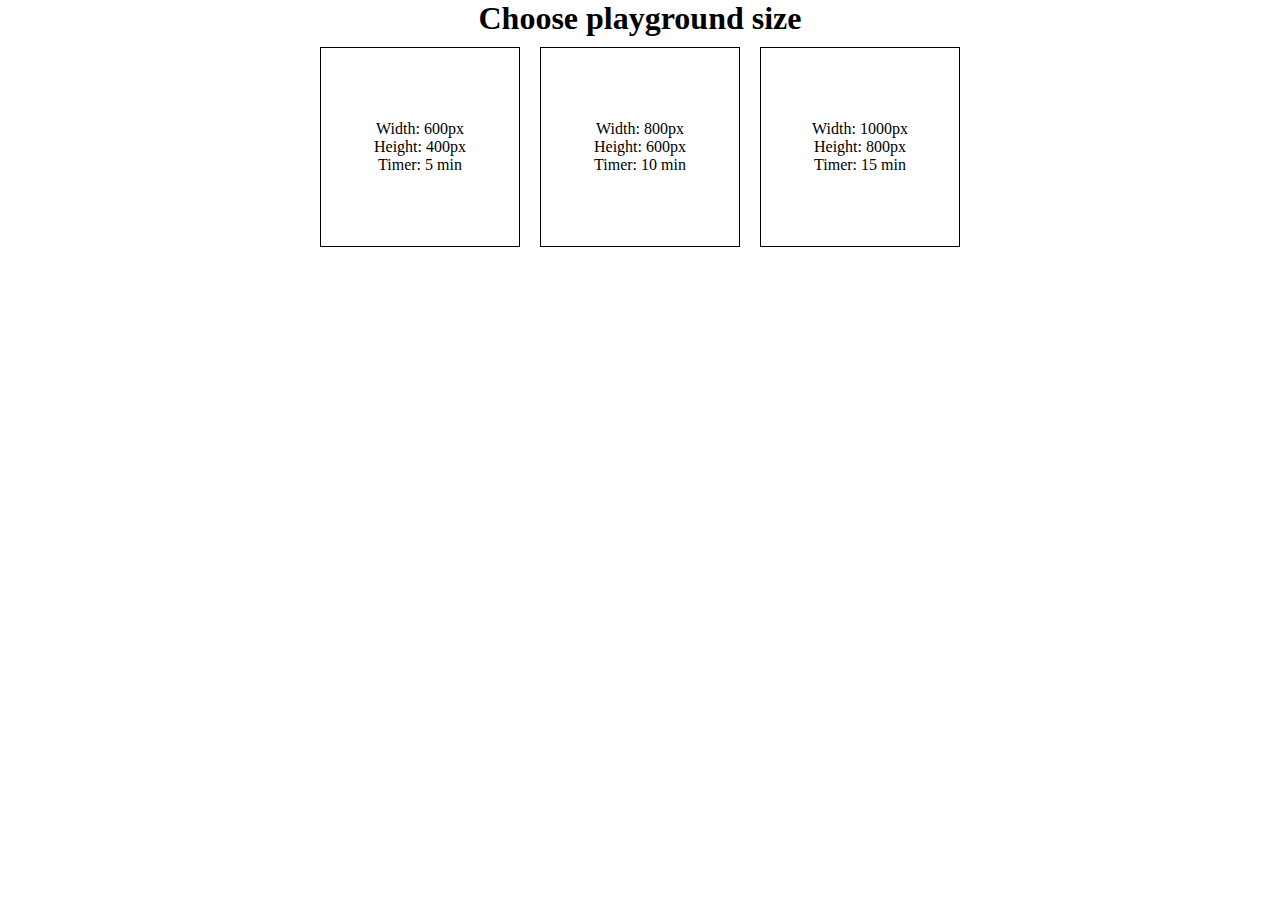
<file: snake/index.html>
<!DOCTYPE html>
<html lang="en">
    <head>
        <meta charset="UTF-8">
        <meta http-equiv="X-UA-Compatible" content="IE=edge">
        <meta name="viewport" content="width=device-width, initial-scale=1.0">
        <title>Snake game</title>
        <link rel="stylesheet" href="app.css">
    </head>
    <body>
        <div id="snake-game-score-container">
            <div id="game-main-timer"></div>
            <div id="game-total-score">Total: <span id="game-total-points">0</span></div>
            <div onclick="setPlaygroundSize();" id="choose-another-playground-size">Choose another playground size</div>
            <!-- <div id="developer-tools-container">
                <label for="dev-tools">Developer Tools</label>
                <input type="checkbox" name="developerTools" id="dev-tools" onclick="toggleDevTools(this);">
            </div> -->
        </div>
        <div id="snake-game-main-container"></div>
        <script src="app.js"></script>
        <script src="tools.js"></script>
    </body>
</html>
</file>
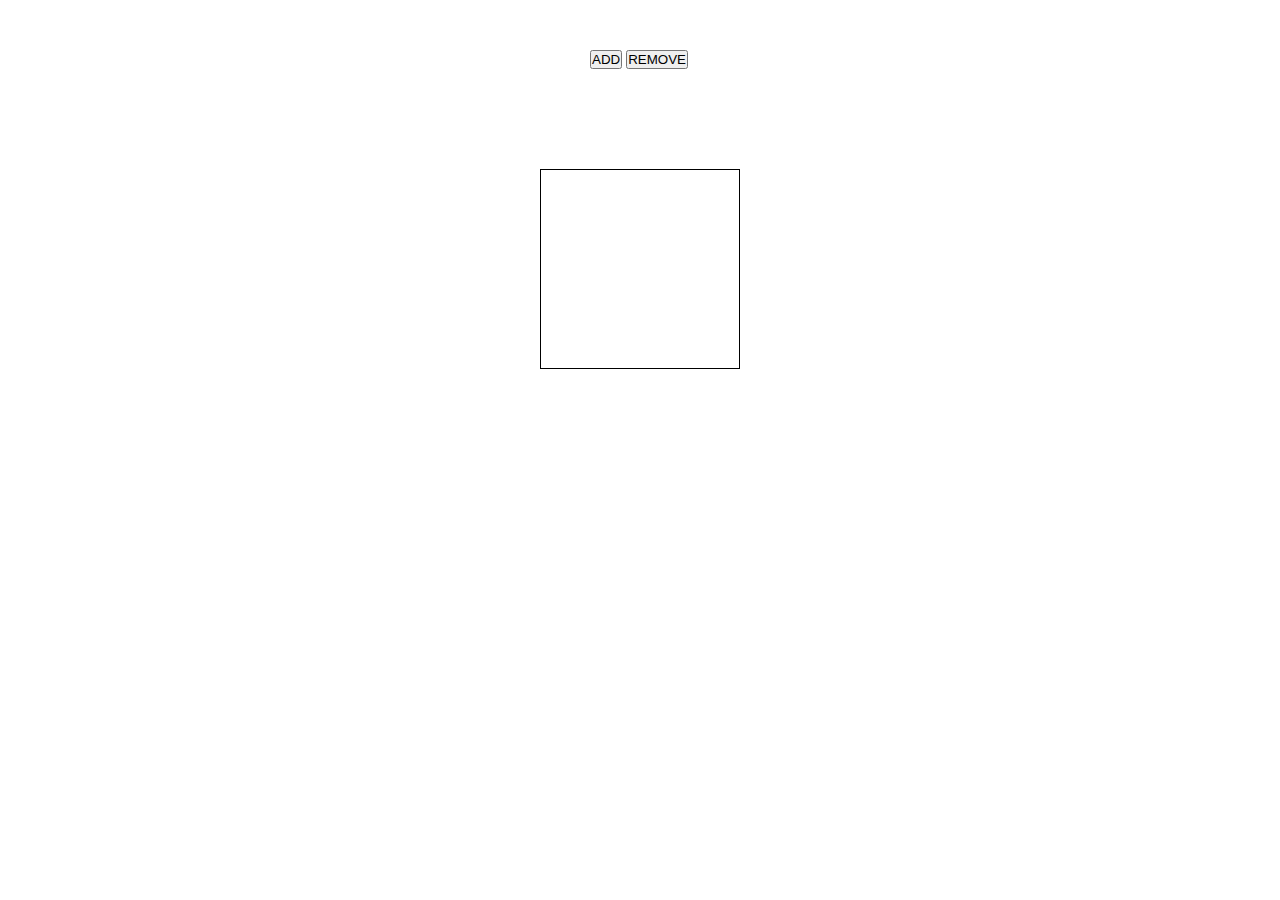
<file: test.html>
<!DOCTYPE html>
<html lang="en">
    <head>
        <meta charset="UTF-8">
        <meta http-equiv="X-UA-Compatible" content="IE=edge">
        <meta name="viewport" content="width=device-width, initial-scale=1.0">
        <title>Document</title>
        <link rel="stylesheet" href="snake/app.css">
    </head>
    <body>
        <div id="btn-box">
            <button onclick="addStuff();">ADD</button>
            <button onclick="rmBoxes();">REMOVE</button>
        </div>
        <div id="test"></div>
        <script>

            var x = 0;
            var y = 0;

            function draw() {
                for(var i = 1; i <= 10; i++) {
                    for(var j = 1; j <= 10; j++) {
                        var box = document.createElement("div");
                        box.classList.add("box-style");
                        box.style.top = x + "px";
                        box.style.left = y + "px";
                        document.getElementById("test").appendChild(box);
                        x += 20;
                        if(j == 10) {
                            x = 0;
                            y += 20;
                        }
                    }
                }
            }

            function addStuff() {
                draw();
                fillAllBoxes();
            }

            function rmBoxes() {
                var boxes = document.getElementsByClassName("box-style");
                for(var i = 0; i < boxes.length; i++) {
                    boxes[i].remove();
                }
            }

            function fillAllBoxes() {
                var boxes = document.getElementsByClassName("box-style");
                // console.log(boxes);
                for(var i = 0; i < boxes.length; i++) {
                    boxes[i].addEventListener("click", function() {
                        this.classList.add("box-color");
                    });
                    boxes[i].addEventListener("dblclick", function() {
                        this.classList.remove("box-color");
                    });
                }
            }

            function draw2() {
                var html = '';
                for(var i = 1; i <= 10; i++) {
                    for(var j = 1; j <= 10; j++) {

                        html += "<div class='box-style eee' style='top: " + x + "px; left: " + y + "px;'></div>";

                        x += 20;
                        if(j == 10) {
                            x = 0;
                            y += 20;
                        }
                    }
                }
                document.getElementById("test").innerHTML = html;
            }

            function draw3() {
                var html;
                html = "<div class='box-style' style='top: 0px; left: 0px;'></div><div class='box-style' style='top: 0px; left: 20px;'></div>";
                document.getElementById("test").innerHTML = html;
            }

            function draw4() {
                var html;
                html = "<div class='box-styleee'></div><div class='box-styleee'></div>";
                document.getElementById("test").innerHTML = html;
            }

        </script>
    </body>
</html>
</file>
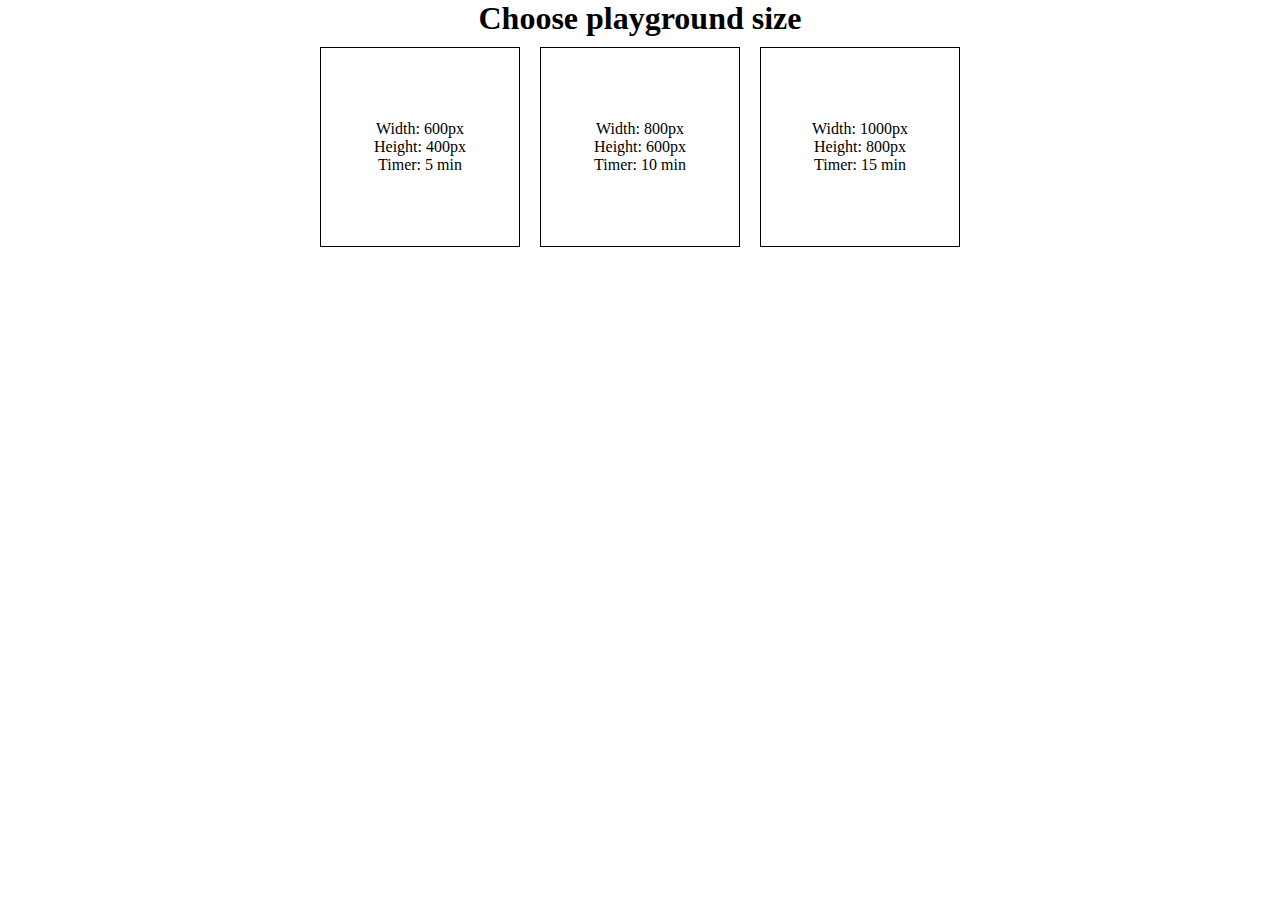
<file: snake/game.html>
<!DOCTYPE html>
<html lang="en">
    <head>
        <meta charset="UTF-8">
        <meta http-equiv="X-UA-Compatible" content="IE=edge">
        <meta name="viewport" content="width=device-width, initial-scale=1.0">
        <title>Snake game settings</title>
        <link rel="stylesheet" href="app.css">
    </head>
    <body>
        <div id="snake-game-settings-header">
            <h1>Choose playground size</h1>
        </div>
        <div id="snake-game-settings-container">
            <div onclick="playgroundSize(1)" class="playground-size">
                <p>Width: 600px</p>
                <p>Height: 400px</p>
                <p>Timer: 5 min</p>
            </div>
            <div onclick="playgroundSize(2)" class="playground-size">
                <p>Width: 800px</p>
                <p>Height: 600px</p>
                <p>Timer: 10 min</p>
            </div>
            <div onclick="playgroundSize(3)" class="playground-size">
                <p>Width: 1000px</p>
                <p>Height: 800px</p>
                <p>Timer: 15 min</p>    
            </div>
        </div>
        <script src="settings.js"></script>
    </body>
</html>
</file>
<file: snake/app.css>
* {
    margin: 0;
    padding: 0;
    box-sizing: border-box;
}

#snake-game-main-container, #snake-game-score-container {
    /* width: 1000px; */
    border: 1px solid black;
}

#snake-game-main-container {
    /* height: 800px; */
    margin: 20px auto;
    position: relative;
}

#snake-game-score-container {
    height: 100px;
    margin: 10px auto;
}

.snake-skin {
    top: 0;
    left: 0;
}

.snake-clone, .snake-skin {
    width: 20px;
    height: 20px;
    background-color: red;
    position: absolute;
}

#game-over-container, #snake-game-score-container {
    display: flex;
    flex-direction: column;
    justify-content: center;
    align-items: center;
}

#snake-game-settings-container, #snake-game-settings-header {
    display: flex;
    flex-direction: row;
    justify-content: center;
    align-items: center;
}

#snake-game-settings-container div {
    width: 200px;
    height: 200px;
    border: 1px solid black;
    margin: 10px;
}

#snake-game-settings-container div:hover {
    background-color: lightblue;
}

#choose-another-playground-size {
    font-size: 14px;
}

#snake-game-settings-container div:hover, #choose-another-playground-size:hover {
    cursor: pointer;
}

#game-over-container {
    position: absolute;
    width: 200px;
    height: 100px;
    border: 1px solid black;
    top: calc(100% / 2 - 100px);
    left: calc(100% / 2 - 100px);
}

#game-over-container a {
    text-decoration: none;
}

#game-over-container a:hover {
    text-decoration: underline;
}

#game-main-timer {
    font-size: 30px;
}

#game-total-score {
    font-size: 20px;
}

.food {
    position: absolute;
    width: 20px;
    height: 20px;
    background-color: blue;
}

.box-style {
    width: 20px;
    height: 20px;
    position: absolute;
}

.box-color {
    background-color: red;
}

.box-style:hover {
    border: 1px solid black;
}

#test {
    width: 200px;
    height: 200px;
    border: 1px solid black;
    margin: 100px auto;
    position: relative;
}

#btn-box {
    margin: 50px auto;
    position: relative;
    width: 100px;
}

.playground-size {
    display: flex;
    flex-direction: column;
    justify-content: center;
    align-items: center;
}
</file>
